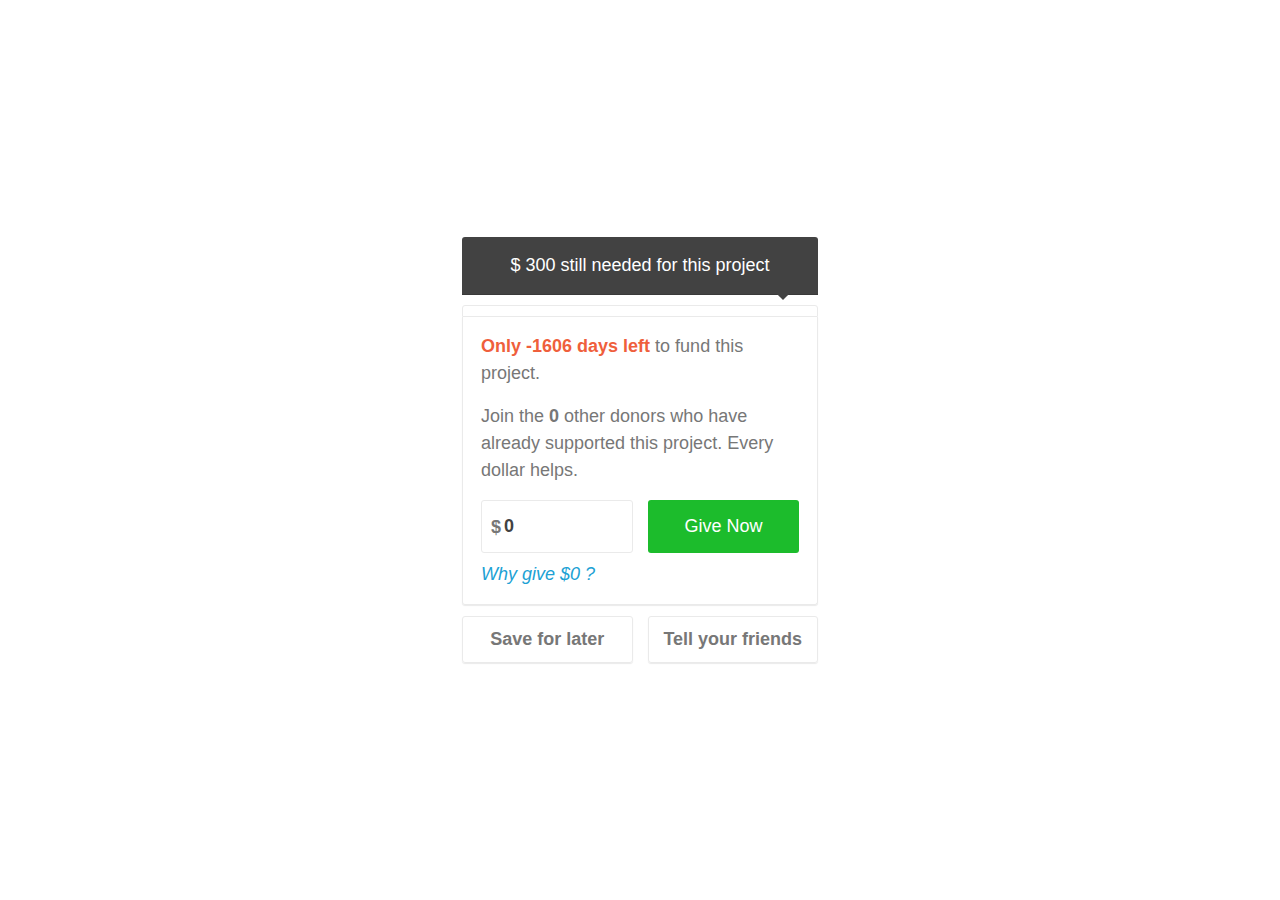
<file: index.html>
<!DOCTYPE html>
<html lang="en">
  <head>
    <meta charset="UTF-8" />
    <meta http-equiv="X-UA-Compatible" content="IE=edge" />
    <meta name="viewport" content="width=device-width, initial-scale=1.0" />
    <title>Funding Box</title>
    <link rel="stylesheet" href="./assets/css/bootstrap.min.css" />
    <link rel="stylesheet" href="./assets/css/stylesheet.css" />
  </head>
  <body>
    <div class="container">
      <div class="row justify-content-center align-items-center min-vh-100">
        <div class="col-sm-8 col-md-6 col-lg-4 py-3">
          <div class="card m-auto">
            <div class="card-header">
              <h1 class="funding__amount-needed-inner">
                $ <span class="funding__remain-amount">300</span> still needed for this project
              </h1>
            </div>
            <div class="funding__progress-bar">
              <div class="funding__current-progress progress-bar progress-bar-striped progress-bar-animated" role="progressbar" aria-valuenow="0" aria-valuemin="0" aria-valuemax="100"></div>
            </div>
            <div class="card-body funding__give-section">
              <p class="funding__days-left">
                <strong
                  ><span class="funding__text-highlight"
                    >Only <span class="funding__days">0</span> days left</span
                  ></strong
                >
                to fund this project.
              </p>
              <p>
                Join the <b class="funding__donors">0</b> other donors who have already supported this
                project. Every dollar helps.
              </p>
              <form class="funding__form" action="">
                <span class="funding__dollar">&#36;</span>
                <input class="funding__form-amount" type="number" name="amount" min="1" max="300" id="fundtext" value="0" />
                <button class="funding__form-button btn btn btn-success" type="submit">Give Now</button>
              </form>
              <a href="javascript:void(0)" class="funding__link">Why give <span class="funding__amount"> $0 </span>?</a>
            </div>
            <div class="funding__footer-buttons">
              <a class="funding__button button btn btn-outline-secondary" href="javascript:void(0)">Save for later</a>
              <a class="funding__button button btn btn-outline-secondary" href="javascript:void(0)">Tell your friends</a>
            </div>
          </div>
        </div>
      </div>
    </div>

    <script src="./assets/js/jquery.min.js"></script>
    <script src="./assets/js/bootstrap.min.js"></script>
    <script src="./assets/js/fund.js"></script>
  </body>
</html>
</file>
<file: assets/css/stylesheet.css>
html {
  -webkit-box-sizing: border-box;
          box-sizing: border-box;
  margin: 0;
  padding: 0;
}
*,
*::before,
*::after {
  -webkit-box-sizing: inherit;
          box-sizing: inherit;
}
body {
  font-family: "rooney-sans", Avenir-Book, Calibri, sans-serif;
  color: #424242;
  line-height: 1.4;
  font-size: 18px;
  margin: 0;
  padding: 0;
}

.btn:hover, .btn:focus, .btn:active {
  outline: none !important;
  box-shadow: none !important;
}

/* Animations */
@-webkit-keyframes fade-in {
  0% {
    opacity: 0;
    -webkit-transform: scale(1);
            transform: scale(1);
  }

  50% {
    -webkit-transform: scale(1.2);
            transform: scale(1.2);
  }

  100% {
    opacity: 100;
    -webkit-transform: scale(1);
            transform: scale(1);
  }
}
@keyframes fade-in {
  0% {
    opacity: 0;
    -webkit-transform: scale(1);
            transform: scale(1);
  }

  50% {
    -webkit-transform: scale(1.2);
            transform: scale(1.2);
  }

  100% {
    opacity: 100;
    -webkit-transform: scale(1);
            transform: scale(1);
  }
}

/* Base Styles */
p {
  margin-top: 0;
  margin-bottom: 16px;
}

a {
  text-decoration: none;
}

.button {
  text-align: center;
  color: #777;
  padding: 9px;
  font-size: 18px;
  font-weight: bold;
  border: 1px solid #eaeaea;
  border-radius: 3px;
  -webkit-box-shadow: 0 1px 1px #eaeaea;
          box-shadow: 0 1px 1px #eaeaea;
  -webkit-transition: background-color 0.2s ease-in-out;
  -o-transition: background-color 0.2s ease-in-out;
  transition: background-color 0.2s ease-in-out;
  outline: none;
  background-color: transparent;
}

.button:hover,
.button:focus {
  border-color: #777;
}

.button:active {
  -webkit-transform: translateY(2px);
      -ms-transform: translateY(2px);
          transform: translateY(2px);
}

/* Main Component Styles */
.card {
  border: none;
}

.card-header {
  background-color: #424242;
  padding: 18px;
  border-radius: 3px;
  color: #fff;
  font-size: 13px;
  position: relative;
  margin-bottom: 10px;
}

.card-header::after {
  content: "";
  width: 10px;
  height: 10px;
  background-color: #424242;
  display: block;
  position: absolute;
  bottom: -4px;
  right: 30px;
  -webkit-transform: rotate(45deg);
      -ms-transform: rotate(45deg);
          transform: rotate(45deg);
}

.funding__amount-needed-inner {
  -webkit-animation: fade-in 0.5s 1.9s both;
          animation: fade-in 0.5s 1.9s both;
  font-size: 18px;
  text-align: center;
  font-weight: normal;
  margin: 0;
}

.funding__progress-bar {
  height: 12px;
  border: 1px solid #eaeaea;
  border-top-left-radius: 3px;
  border-top-right-radius: 3px;
}

.funding__current-progress {
  background-color: #ef5f3c;
  height: 100%;
  width: 0;
}

.funding__give-section {
  font-size: 18px;
  color: #777;
  border: 1px solid #eaeaea;
  border-top: none;
  line-height: 1.5;
  text-align: left;
  padding: 16px 18px;
  border-bottom-left-radius: 3px;
  border-bottom-right-radius: 3px;
  margin-bottom: 11px;
  -webkit-box-shadow: 0 1px 1px #eaeaea;
          box-shadow: 0 1px 1px #eaeaea;
}

.funding__days-left {
  font-size: 18px;
}

.funding__text-highlight {
  color: #ef5f3c;
}

.funding__form {
  margin-bottom: 8px;
  display: -webkit-box;
  display: -ms-flexbox;
  display: flex;
  position: relative;
}

.funding__dollar {
  position: absolute;
  top: 50%;
  left: 10px;
  -webkit-transform: translateY(-50%);
      -ms-transform: translateY(-50%);
          transform: translateY(-50%);
  font-size: 18px;
  color: #777;
  font-weight: bold;
}

.funding__form-amount,
.funding__form-button {
  width: 50%;
  border-radius: 3px;
  outline: none;
}

.funding__form-amount {
  padding: 12px 12px 12px 22px;
  margin-right: 15px;
  border: 1px solid #eaeaea;
  font-size: 18px;
  font-weight: bold;
  color: #424242;
}

.funding__form-amount:focus {
  border-color: #777;
}

.funding__form-button {
  border: none;
  background-color: #1cbc2c;
  color: #fff;
  font-size: 18px;
  -webkit-transition: background-color 0.2s ease-in-out;
  -o-transition: background-color 0.2s ease-in-out;
  transition: background-color 0.2s ease-in-out;
}

.funding__form-button:hover,
.funding__form-button:focus {
  background-color: #1aaf29;
}

.funding__form-button:active {
  -webkit-transform: translateY(2px);
      -ms-transform: translateY(2px);
          transform: translateY(2px);
}

.funding__link {
  color: #20a1d4;
  font-style: italic;
}

.funding__footer-buttons {
  display: -webkit-box;
  display: -ms-flexbox;
  display: flex;
  -webkit-box-pack: justify;
      -ms-flex-pack: justify;
          justify-content: space-between;
}

.funding__button {
  -webkit-box-flex: 1;
      -ms-flex: 1;
          flex: 1;
}

.funding__button:first-child {
  margin-right: 15px;
}
</file>
